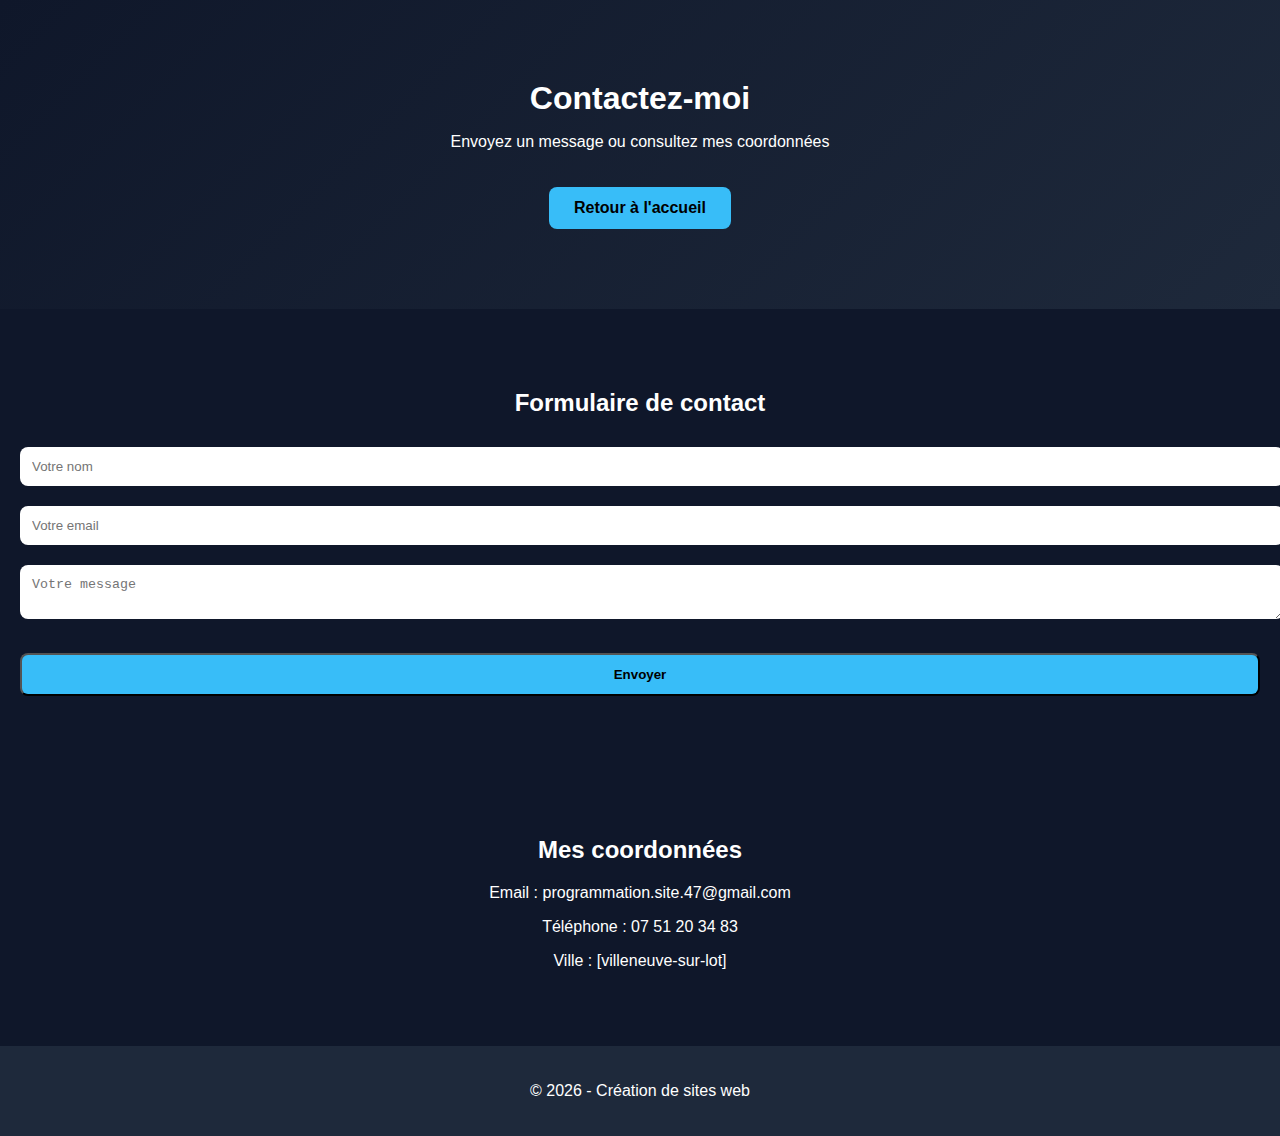
<file: contact.html>
<!DOCTYPE html>
<html lang="fr">
<head>
    <meta charset="UTF-8">
    <title>Contact - Création de Sites Web</title>
    <meta name="viewport" content="width=device-width, initial-scale=1.0">
    <link rel="stylesheet" href="style.css">
</head>
<body>

<header>
    <h1>Contactez-moi</h1>
    <p>Envoyez un message ou consultez mes coordonnées</p>
    <a href="index.html" class="btn">Retour à l'accueil</a>
</header>

<section class="contact-form">
    <h2>Formulaire de contact</h2>
    <form action="mailto:tonemail@gmail.com" method="post" enctype="text/plain">
        <input type="text" name="Nom" placeholder="Votre nom" required>
        <input type="email" name="Email" placeholder="Votre email" required>
        <textarea name="Message" placeholder="Votre message" required></textarea>
        <button type="submit" class="btn">Envoyer</button>
    </form>
</section>

<section class="contact-info">
    <h2>Mes coordonnées</h2>
    <p>Email : programmation.site.47@gmail.com</p>
    <p>Téléphone : 07 51 20 34 83</p>
    <p>Ville : [villeneuve-sur-lot]</p>
</section>

<footer>
    <p>© 2026 - Création de sites web</p>
</footer>

</body>
</html>
</file>
<file: style.css>
body {
    margin: 0;
    font-family: Arial, sans-serif;
    background: #0f172a;
    color: white;
    text-align: center;
}

header {
    padding: 80px 20px;
    background: linear-gradient(135deg, #0f172a, #1e293b);
}

h1 { font-size: 2rem; max-width: 800px; margin: auto; }

.btn {
    display: inline-block;
    margin-top: 20px;
    padding: 12px 25px;
    background: #38bdf8;
    color: black;
    text-decoration: none;
    font-weight: bold;
    border-radius: 8px;
    transition: 0.3s;
}

.btn:hover { background: #0ea5e9; transform: scale(1.05); }

section { padding: 60px 20px; }

.grid {
    display: flex;
    flex-wrap: wrap;
    justify-content: center;
    gap: 20px;
}

.card {
    background: #1e293b;
    padding: 20px;
    border-radius: 12px;
    width: 200px;
    box-shadow: 0 5px 15px rgba(0,0,0,0.3);
    transition: 0.3s;
}

.card:hover { transform: translateY(-5px); }

.card img { width: 100%; border-radius: 8px; }

input, textarea {
    width: 100%;
    padding: 12px;
    margin: 10px 0;
    border-radius: 8px;
    border: none;
}

button { width: 100%; cursor: pointer; }

footer {
    padding: 20px;
    background: #1e293b;
}

@media (max-width: 768px) {
    h1 { font-size: 1.5rem; }
    .grid { flex-direction: column; align-items: center; }
}
</file>
